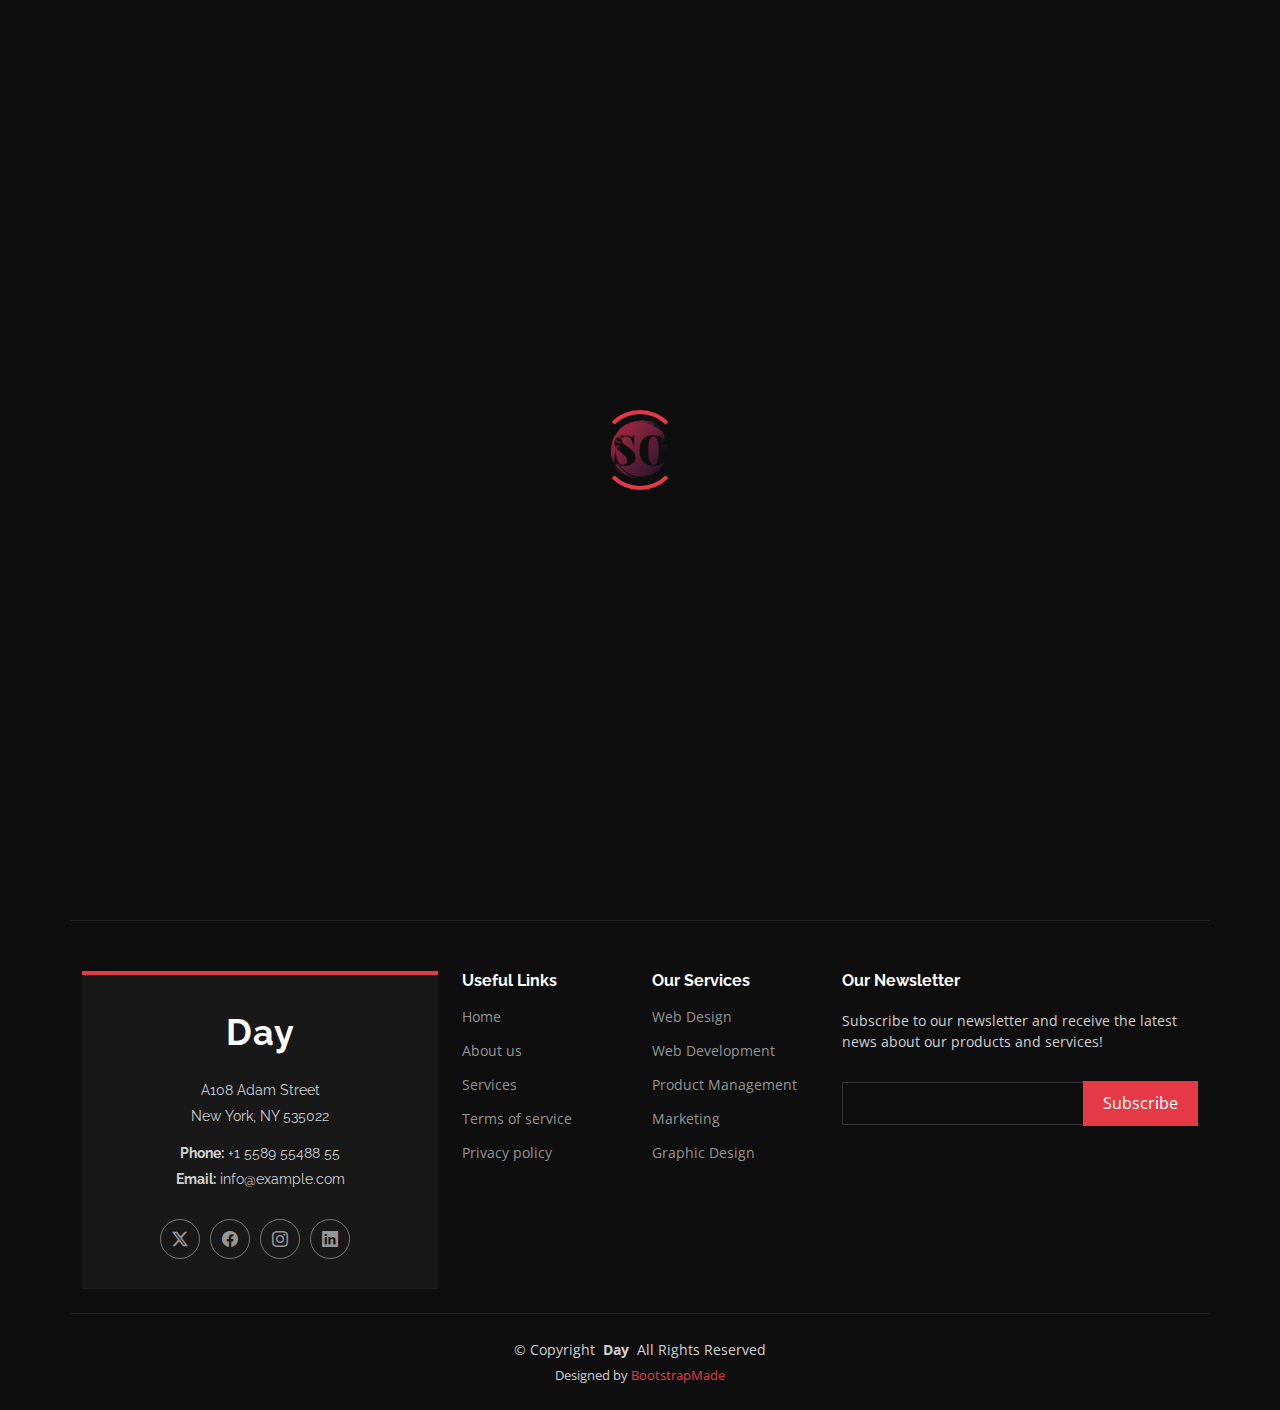
<file: portfolio-details.html>
<!DOCTYPE html>
<html lang="en">

<head>
  <meta charset="utf-8">
  <meta content="width=device-width, initial-scale=1.0" name="viewport">
  <title>Portfolio Details - Day Bootstrap Template</title>
  <meta name="description" content="">
  <meta name="keywords" content="">

  <!-- Favicons -->
  <link href="assets/img/favicon.png" rel="icon">
  <link href="assets/img/apple-touch-icon.png" rel="apple-touch-icon">

  <!-- Fonts -->
  <link href="https://fonts.googleapis.com" rel="preconnect">
  <link href="https://fonts.gstatic.com" rel="preconnect" crossorigin>
  <link href="https://fonts.googleapis.com/css2?family=Open+Sans:ital,wght@0,300;0,400;0,500;0,600;0,700;0,800;1,300;1,400;1,500;1,600;1,700;1,800&family=Poppins:ital,wght@0,100;0,200;0,300;0,400;0,500;0,600;0,700;0,800;0,900;1,100;1,200;1,300;1,400;1,500;1,600;1,700;1,800;1,900&family=Raleway:ital,wght@0,100;0,200;0,300;0,400;0,500;0,600;0,700;0,800;0,900;1,100;1,200;1,300;1,400;1,500;1,600;1,700;1,800;1,900&display=swap" rel="stylesheet">

  <!-- Vendor CSS Files -->
  <link href="assets/vendor/bootstrap/css/bootstrap.min.css" rel="stylesheet">
  <link href="assets/vendor/bootstrap-icons/bootstrap-icons.css" rel="stylesheet">
  <link href="assets/vendor/aos/aos.css" rel="stylesheet">
  <link href="assets/vendor/swiper/swiper-bundle.min.css" rel="stylesheet">
  <link href="assets/vendor/glightbox/css/glightbox.min.css" rel="stylesheet">

  <!-- Main CSS File -->
  <link href="assets/css/main.css" rel="stylesheet">

  <!-- =======================================================
  * Template Name: Day
  * Template URL: https://bootstrapmade.com/day-multipurpose-html-template-for-free/
  * Updated: Aug 07 2024 with Bootstrap v5.3.3
  * Author: BootstrapMade.com
  * License: https://bootstrapmade.com/license/
  ======================================================== -->
</head>

<body class="portfolio-details-page">

  <header id="header" class="header sticky-top">

    <div class="topbar d-flex align-items-center">
      <div class="container d-flex justify-content-center justify-content-md-between">
        <div class="contact-info d-flex align-items-center">
          <i class="bi bi-envelope d-flex align-items-center"><a href="mailto:contact@example.com">contact@example.com</a></i>
          <i class="bi bi-phone d-flex align-items-center ms-4"><span>+1 5589 55488 55</span></i>
        </div>
        <div class="social-links d-none d-md-flex align-items-center">
          <a href="#" class="twitter"><i class="bi bi-twitter-x"></i></a>
          <a href="#" class="facebook"><i class="bi bi-facebook"></i></a>
          <a href="#" class="instagram"><i class="bi bi-instagram"></i></a>
          <a href="#" class="linkedin"><i class="bi bi-linkedin"></i></a>
        </div>
      </div>
    </div><!-- End Top Bar -->

    <div class="branding d-flex align-items-center">

      <div class="container position-relative d-flex align-items-center justify-content-between">
        <a href="index.html" class="logo d-flex align-items-center">
          <!-- Uncomment the line below if you also wish to use an image logo -->
          <!-- <img src="assets/img/logo.png" alt=""> -->
          <h1 class="sitename">Day</h1>
        </a>

        <nav id="navmenu" class="navmenu">
          <ul>
            <li><a href="#hero">Home</a></li>
            <li><a href="#about">About</a></li>
            <li><a href="#services">Services</a></li>
            <li><a href="#portfolio">Portfolio</a></li>
            <li><a href="#team">Team</a></li>
            <li class="dropdown"><a href="#"><span>Dropdown</span> <i class="bi bi-chevron-down toggle-dropdown"></i></a>
              <ul>
                <li><a href="#">Dropdown 1</a></li>
                <li class="dropdown"><a href="#"><span>Deep Dropdown</span> <i class="bi bi-chevron-down toggle-dropdown"></i></a>
                  <ul>
                    <li><a href="#">Deep Dropdown 1</a></li>
                    <li><a href="#">Deep Dropdown 2</a></li>
                    <li><a href="#">Deep Dropdown 3</a></li>
                    <li><a href="#">Deep Dropdown 4</a></li>
                    <li><a href="#">Deep Dropdown 5</a></li>
                  </ul>
                </li>
                <li><a href="#">Dropdown 2</a></li>
                <li><a href="#">Dropdown 3</a></li>
                <li><a href="#">Dropdown 4</a></li>
              </ul>
            </li>
            <li><a href="#contact">Contact</a></li>
          </ul>
          <i class="mobile-nav-toggle d-xl-none bi bi-list"></i>
        </nav>
      </div>

    </div>

  </header>

  <main class="main">

    <!-- Page Title -->
    <div class="page-title dark-background" data-aos="fade">
      <div class="container">
        <nav class="breadcrumbs">
          <ol>
            <li><a href="index.html">Home</a></li>
            <li class="current">Portfolio Details</li>
          </ol>
        </nav>
        <h1>Portfolio Details</h1>
      </div>
    </div><!-- End Page Title -->

    <!-- Portfolio Details Section -->
    <section id="portfolio-details" class="portfolio-details section">

      <div class="container" data-aos="fade-up" data-aos-delay="100">

        <div class="row gy-4">

          <div class="col-lg-8">
            <div class="portfolio-details-slider swiper init-swiper">

              <script type="application/json" class="swiper-config">
                {
                  "loop": true,
                  "speed": 600,
                  "autoplay": {
                    "delay": 5000
                  },
                  "slidesPerView": "auto",
                  "pagination": {
                    "el": ".swiper-pagination",
                    "type": "bullets",
                    "clickable": true
                  }
                }
              </script>

              <div class="swiper-wrapper align-items-center">

                <div class="swiper-slide">
                  <img src="assets/img/portfolio/app-1.jpg" alt="">
                </div>

                <div class="swiper-slide">
                  <img src="assets/img/portfolio/product-1.jpg" alt="">
                </div>

                <div class="swiper-slide">
                  <img src="assets/img/portfolio/branding-1.jpg" alt="">
                </div>

                <div class="swiper-slide">
                  <img src="assets/img/portfolio/books-1.jpg" alt="">
                </div>

              </div>
              <div class="swiper-pagination"></div>
            </div>
          </div>

          <div class="col-lg-4">
            <div class="portfolio-info" data-aos="fade-up" data-aos-delay="200">
              <h3>Project information</h3>
              <ul>
                <li><strong>Category</strong>: Web design</li>
                <li><strong>Client</strong>: ASU Company</li>
                <li><strong>Project date</strong>: 01 March, 2020</li>
                <li><strong>Project URL</strong>: <a href="#">www.example.com</a></li>
              </ul>
            </div>
            <div class="portfolio-description" data-aos="fade-up" data-aos-delay="300">
              <h2>Exercitationem repudiandae officiis neque suscipit</h2>
              <p>
                Autem ipsum nam porro corporis rerum. Quis eos dolorem eos itaque inventore commodi labore quia quia. Exercitationem repudiandae officiis neque suscipit non officia eaque itaque enim. Voluptatem officia accusantium nesciunt est omnis tempora consectetur dignissimos. Sequi nulla at esse enim cum deserunt eius.
              </p>
            </div>
          </div>

        </div>

      </div>

    </section><!-- /Portfolio Details Section -->

  </main>

  <footer id="footer" class="footer position-relative dark-background">

    <div class="container footer-top">
      <div class="row gy-4">
        <div class="col-lg-4 col-md-6">
          <div class="footer-about">
            <a href="index.html" class="logo sitename">Day</a>
            <div class="footer-contact pt-3">
              <p>A108 Adam Street</p>
              <p>New York, NY 535022</p>
              <p class="mt-3"><strong>Phone:</strong> <span>+1 5589 55488 55</span></p>
              <p><strong>Email:</strong> <span>info@example.com</span></p>
            </div>
            <div class="social-links d-flex mt-4">
              <a href=""><i class="bi bi-twitter-x"></i></a>
              <a href=""><i class="bi bi-facebook"></i></a>
              <a href=""><i class="bi bi-instagram"></i></a>
              <a href=""><i class="bi bi-linkedin"></i></a>
            </div>
          </div>
        </div>

        <div class="col-lg-2 col-md-3 footer-links">
          <h4>Useful Links</h4>
          <ul>
            <li><a href="#">Home</a></li>
            <li><a href="#">About us</a></li>
            <li><a href="#">Services</a></li>
            <li><a href="#">Terms of service</a></li>
            <li><a href="#">Privacy policy</a></li>
          </ul>
        </div>

        <div class="col-lg-2 col-md-3 footer-links">
          <h4>Our Services</h4>
          <ul>
            <li><a href="#">Web Design</a></li>
            <li><a href="#">Web Development</a></li>
            <li><a href="#">Product Management</a></li>
            <li><a href="#">Marketing</a></li>
            <li><a href="#">Graphic Design</a></li>
          </ul>
        </div>

        <div class="col-lg-4 col-md-12 footer-newsletter">
          <h4>Our Newsletter</h4>
          <p>Subscribe to our newsletter and receive the latest news about our products and services!</p>
          <form action="forms/newsletter.php" method="post" class="php-email-form">
            <div class="newsletter-form"><input type="email" name="email"><input type="submit" value="Subscribe"></div>
            <div class="loading">Loading</div>
            <div class="error-message"></div>
            <div class="sent-message">Your subscription request has been sent. Thank you!</div>
          </form>
        </div>

      </div>
    </div>

    <div class="container copyright text-center mt-4">
      <p>© <span>Copyright</span> <strong class="px-1 sitename">Day</strong> <span>All Rights Reserved</span></p>
      <div class="credits">
        <!-- All the links in the footer should remain intact. -->
        <!-- You can delete the links only if you've purchased the pro version. -->
        <!-- Licensing information: https://bootstrapmade.com/license/ -->
        <!-- Purchase the pro version with working PHP/AJAX contact form: [buy-url] -->
        Designed by <a href="https://bootstrapmade.com/">BootstrapMade</a>
      </div>
    </div>

  </footer>

  <!-- Scroll Top -->
  <a href="#" id="scroll-top" class="scroll-top d-flex align-items-center justify-content-center"><i class="bi bi-arrow-up-short"></i></a>

  <!-- Preloader -->
  <div id="preloader"></div>

  <!-- Vendor JS Files -->
  <script src="assets/vendor/bootstrap/js/bootstrap.bundle.min.js"></script>
  <script src="assets/vendor/php-email-form/validate.js"></script>
  <script src="assets/vendor/aos/aos.js"></script>
  <script src="assets/vendor/swiper/swiper-bundle.min.js"></script>
  <script src="assets/vendor/glightbox/js/glightbox.min.js"></script>
  <script src="assets/vendor/imagesloaded/imagesloaded.pkgd.min.js"></script>
  <script src="assets/vendor/isotope-layout/isotope.pkgd.min.js"></script>

  <!-- Main JS File -->
  <script src="assets/js/main.js"></script>

</body>

</html>
</file>
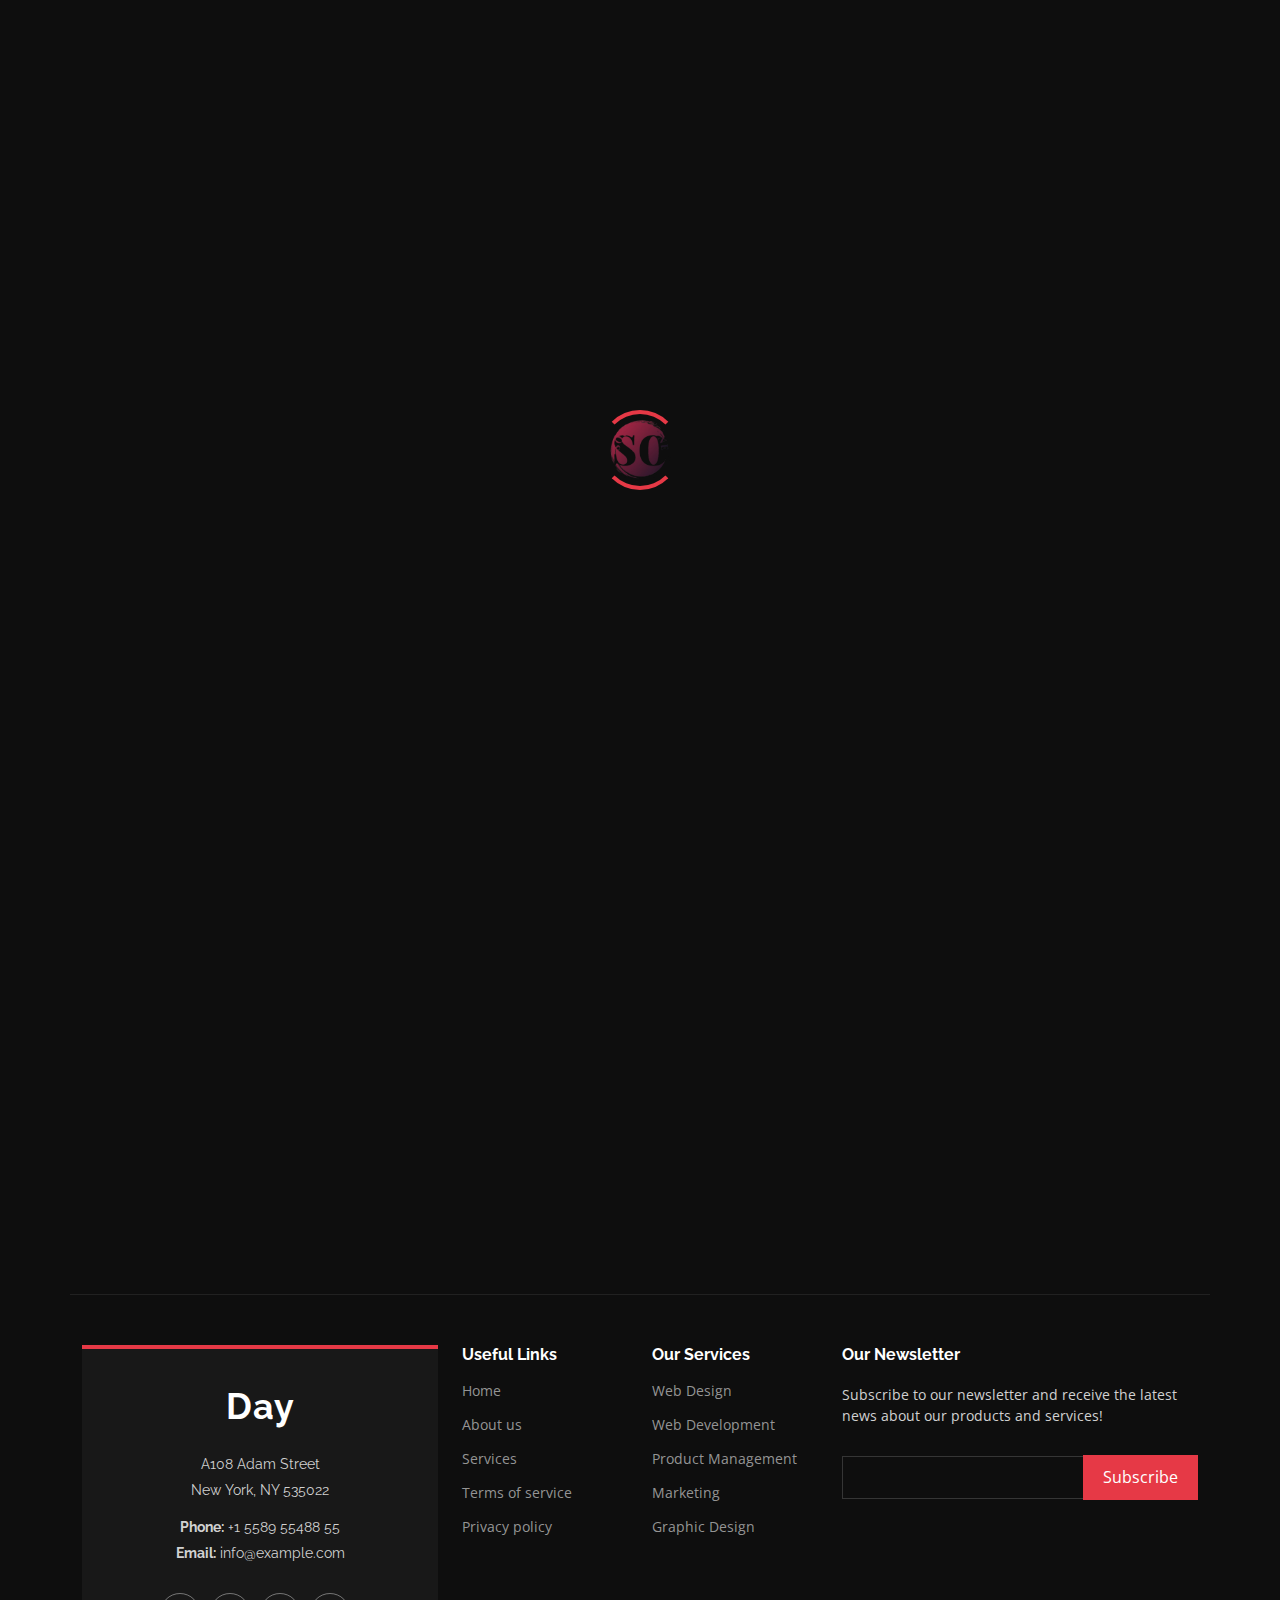
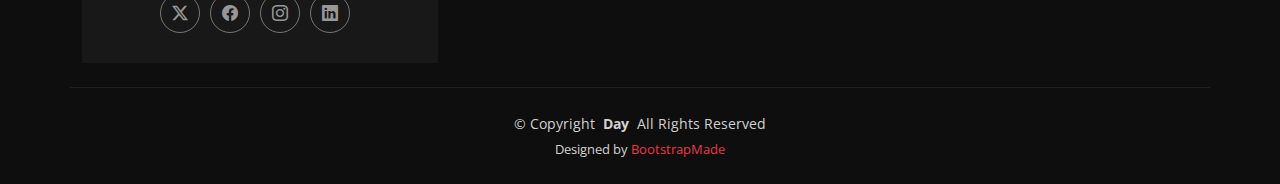
<file: service-details.html>
<!DOCTYPE html>
<html lang="en">

<head>
  <meta charset="utf-8">
  <meta content="width=device-width, initial-scale=1.0" name="viewport">
  <title>Service Details - Day Bootstrap Template</title>
  <meta name="description" content="">
  <meta name="keywords" content="">

  <!-- Favicons -->
  <link href="assets/img/favicon.png" rel="icon">
  <link href="assets/img/apple-touch-icon.png" rel="apple-touch-icon">

  <!-- Fonts -->
  <link href="https://fonts.googleapis.com" rel="preconnect">
  <link href="https://fonts.gstatic.com" rel="preconnect" crossorigin>
  <link href="https://fonts.googleapis.com/css2?family=Open+Sans:ital,wght@0,300;0,400;0,500;0,600;0,700;0,800;1,300;1,400;1,500;1,600;1,700;1,800&family=Poppins:ital,wght@0,100;0,200;0,300;0,400;0,500;0,600;0,700;0,800;0,900;1,100;1,200;1,300;1,400;1,500;1,600;1,700;1,800;1,900&family=Raleway:ital,wght@0,100;0,200;0,300;0,400;0,500;0,600;0,700;0,800;0,900;1,100;1,200;1,300;1,400;1,500;1,600;1,700;1,800;1,900&display=swap" rel="stylesheet">

  <!-- Vendor CSS Files -->
  <link href="assets/vendor/bootstrap/css/bootstrap.min.css" rel="stylesheet">
  <link href="assets/vendor/bootstrap-icons/bootstrap-icons.css" rel="stylesheet">
  <link href="assets/vendor/aos/aos.css" rel="stylesheet">
  <link href="assets/vendor/swiper/swiper-bundle.min.css" rel="stylesheet">
  <link href="assets/vendor/glightbox/css/glightbox.min.css" rel="stylesheet">

  <!-- Main CSS File -->
  <link href="assets/css/main.css" rel="stylesheet">

  <!-- =======================================================
  * Template Name: Day
  * Template URL: https://bootstrapmade.com/day-multipurpose-html-template-for-free/
  * Updated: Aug 07 2024 with Bootstrap v5.3.3
  * Author: BootstrapMade.com
  * License: https://bootstrapmade.com/license/
  ======================================================== -->
</head>

<body class="service-details-page">

  <header id="header" class="header sticky-top">

    <div class="topbar d-flex align-items-center">
      <div class="container d-flex justify-content-center justify-content-md-between">
        <div class="contact-info d-flex align-items-center">
          <i class="bi bi-envelope d-flex align-items-center"><a href="mailto:contact@example.com">contact@example.com</a></i>
          <i class="bi bi-phone d-flex align-items-center ms-4"><span>+1 5589 55488 55</span></i>
        </div>
        <div class="social-links d-none d-md-flex align-items-center">
          <a href="#" class="twitter"><i class="bi bi-twitter-x"></i></a>
          <a href="#" class="facebook"><i class="bi bi-facebook"></i></a>
          <a href="#" class="instagram"><i class="bi bi-instagram"></i></a>
          <a href="#" class="linkedin"><i class="bi bi-linkedin"></i></a>
        </div>
      </div>
    </div><!-- End Top Bar -->

    <div class="branding d-flex align-items-center">

      <div class="container position-relative d-flex align-items-center justify-content-between">
        <a href="index.html" class="logo d-flex align-items-center">
          <!-- Uncomment the line below if you also wish to use an image logo -->
          <!-- <img src="assets/img/logo.png" alt=""> -->
          <h1 class="sitename">Day</h1>
        </a>

        <nav id="navmenu" class="navmenu">
          <ul>
            <li><a href="#hero">Home</a></li>
            <li><a href="#about">About</a></li>
            <li><a href="#services">Services</a></li>
            <li><a href="#portfolio">Portfolio</a></li>
            <li><a href="#team">Team</a></li>
            <li class="dropdown"><a href="#"><span>Dropdown</span> <i class="bi bi-chevron-down toggle-dropdown"></i></a>
              <ul>
                <li><a href="#">Dropdown 1</a></li>
                <li class="dropdown"><a href="#"><span>Deep Dropdown</span> <i class="bi bi-chevron-down toggle-dropdown"></i></a>
                  <ul>
                    <li><a href="#">Deep Dropdown 1</a></li>
                    <li><a href="#">Deep Dropdown 2</a></li>
                    <li><a href="#">Deep Dropdown 3</a></li>
                    <li><a href="#">Deep Dropdown 4</a></li>
                    <li><a href="#">Deep Dropdown 5</a></li>
                  </ul>
                </li>
                <li><a href="#">Dropdown 2</a></li>
                <li><a href="#">Dropdown 3</a></li>
                <li><a href="#">Dropdown 4</a></li>
              </ul>
            </li>
            <li><a href="#contact">Contact</a></li>
          </ul>
          <i class="mobile-nav-toggle d-xl-none bi bi-list"></i>
        </nav>
      </div>

    </div>

  </header>

  <main class="main">

    <!-- Page Title -->
    <div class="page-title dark-background" data-aos="fade">
      <div class="container">
        <nav class="breadcrumbs">
          <ol>
            <li><a href="index.html">Home</a></li>
            <li class="current">Service Details</li>
          </ol>
        </nav>
        <h1>Service Details</h1>
      </div>
    </div><!-- End Page Title -->

    <!-- Service Details Section -->
    <section id="service-details" class="service-details section">

      <div class="container">

        <div class="row gy-4">

          <div class="col-lg-4" data-aos="fade-up" data-aos-delay="100">
            <div class="services-list">
              <a href="#" class="active">Web Design</a>
              <a href="#">Software Development</a>
              <a href="#">Product Management</a>
              <a href="#">Graphic Design</a>
              <a href="#">Marketing</a>
            </div>

            <h4>Enim qui eos rerum in delectus</h4>
            <p>Nam voluptatem quasi numquam quas fugiat ex temporibus quo est. Quia aut quam quod facere ut non occaecati ut aut. Nesciunt mollitia illum tempore corrupti sed eum reiciendis. Maxime modi rerum.</p>
          </div>

          <div class="col-lg-8" data-aos="fade-up" data-aos-delay="200">
            <img src="assets/img/services.jpg" alt="" class="img-fluid services-img">
            <h3>Temporibus et in vero dicta aut eius lidero plastis trand lined voluptas dolorem ut voluptas</h3>
            <p>
              Blanditiis voluptate odit ex error ea sed officiis deserunt. Cupiditate non consequatur et doloremque consequuntur. Accusantium labore reprehenderit error temporibus saepe perferendis fuga doloribus vero. Qui omnis quo sit. Dolorem architecto eum et quos deleniti officia qui.
            </p>
            <ul>
              <li><i class="bi bi-check-circle"></i> <span>Aut eum totam accusantium voluptatem.</span></li>
              <li><i class="bi bi-check-circle"></i> <span>Assumenda et porro nisi nihil nesciunt voluptatibus.</span></li>
              <li><i class="bi bi-check-circle"></i> <span>Ullamco laboris nisi ut aliquip ex ea</span></li>
            </ul>
            <p>
              Est reprehenderit voluptatem necessitatibus asperiores neque sed ea illo. Deleniti quam sequi optio iste veniam repellat odit. Aut pariatur itaque nesciunt fuga.
            </p>
            <p>
              Sunt rem odit accusantium omnis perspiciatis officia. Laboriosam aut consequuntur recusandae mollitia doloremque est architecto cupiditate ullam. Quia est ut occaecati fuga. Distinctio ex repellendus eveniet velit sint quia sapiente cumque. Et ipsa perferendis ut nihil. Laboriosam vel voluptates tenetur nostrum. Eaque iusto cupiditate et totam et quia dolorum in. Sunt molestiae ipsum at consequatur vero. Architecto ut pariatur autem ad non cumque nesciunt qui maxime. Sunt eum quia impedit dolore alias explicabo ea.
            </p>
          </div>

        </div>

      </div>

    </section><!-- /Service Details Section -->

  </main>

  <footer id="footer" class="footer position-relative dark-background">

    <div class="container footer-top">
      <div class="row gy-4">
        <div class="col-lg-4 col-md-6">
          <div class="footer-about">
            <a href="index.html" class="logo sitename">Day</a>
            <div class="footer-contact pt-3">
              <p>A108 Adam Street</p>
              <p>New York, NY 535022</p>
              <p class="mt-3"><strong>Phone:</strong> <span>+1 5589 55488 55</span></p>
              <p><strong>Email:</strong> <span>info@example.com</span></p>
            </div>
            <div class="social-links d-flex mt-4">
              <a href=""><i class="bi bi-twitter-x"></i></a>
              <a href=""><i class="bi bi-facebook"></i></a>
              <a href=""><i class="bi bi-instagram"></i></a>
              <a href=""><i class="bi bi-linkedin"></i></a>
            </div>
          </div>
        </div>

        <div class="col-lg-2 col-md-3 footer-links">
          <h4>Useful Links</h4>
          <ul>
            <li><a href="#">Home</a></li>
            <li><a href="#">About us</a></li>
            <li><a href="#">Services</a></li>
            <li><a href="#">Terms of service</a></li>
            <li><a href="#">Privacy policy</a></li>
          </ul>
        </div>

        <div class="col-lg-2 col-md-3 footer-links">
          <h4>Our Services</h4>
          <ul>
            <li><a href="#">Web Design</a></li>
            <li><a href="#">Web Development</a></li>
            <li><a href="#">Product Management</a></li>
            <li><a href="#">Marketing</a></li>
            <li><a href="#">Graphic Design</a></li>
          </ul>
        </div>

        <div class="col-lg-4 col-md-12 footer-newsletter">
          <h4>Our Newsletter</h4>
          <p>Subscribe to our newsletter and receive the latest news about our products and services!</p>
          <form action="forms/newsletter.php" method="post" class="php-email-form">
            <div class="newsletter-form"><input type="email" name="email"><input type="submit" value="Subscribe"></div>
            <div class="loading">Loading</div>
            <div class="error-message"></div>
            <div class="sent-message">Your subscription request has been sent. Thank you!</div>
          </form>
        </div>

      </div>
    </div>

    <div class="container copyright text-center mt-4">
      <p>© <span>Copyright</span> <strong class="px-1 sitename">Day</strong> <span>All Rights Reserved</span></p>
      <div class="credits">
        <!-- All the links in the footer should remain intact. -->
        <!-- You can delete the links only if you've purchased the pro version. -->
        <!-- Licensing information: https://bootstrapmade.com/license/ -->
        <!-- Purchase the pro version with working PHP/AJAX contact form: [buy-url] -->
        Designed by <a href="https://bootstrapmade.com/">BootstrapMade</a>
      </div>
    </div>

  </footer>

  <!-- Scroll Top -->
  <a href="#" id="scroll-top" class="scroll-top d-flex align-items-center justify-content-center"><i class="bi bi-arrow-up-short"></i></a>

  <!-- Preloader -->
  <div id="preloader"></div>

  <!-- Vendor JS Files -->
  <script src="assets/vendor/bootstrap/js/bootstrap.bundle.min.js"></script>
  <script src="assets/vendor/php-email-form/validate.js"></script>
  <script src="assets/vendor/aos/aos.js"></script>
  <script src="assets/vendor/swiper/swiper-bundle.min.js"></script>
  <script src="assets/vendor/glightbox/js/glightbox.min.js"></script>
  <script src="assets/vendor/imagesloaded/imagesloaded.pkgd.min.js"></script>
  <script src="assets/vendor/isotope-layout/isotope.pkgd.min.js"></script>

  <!-- Main JS File -->
  <script src="assets/js/main.js"></script>

</body>

</html>
</file>
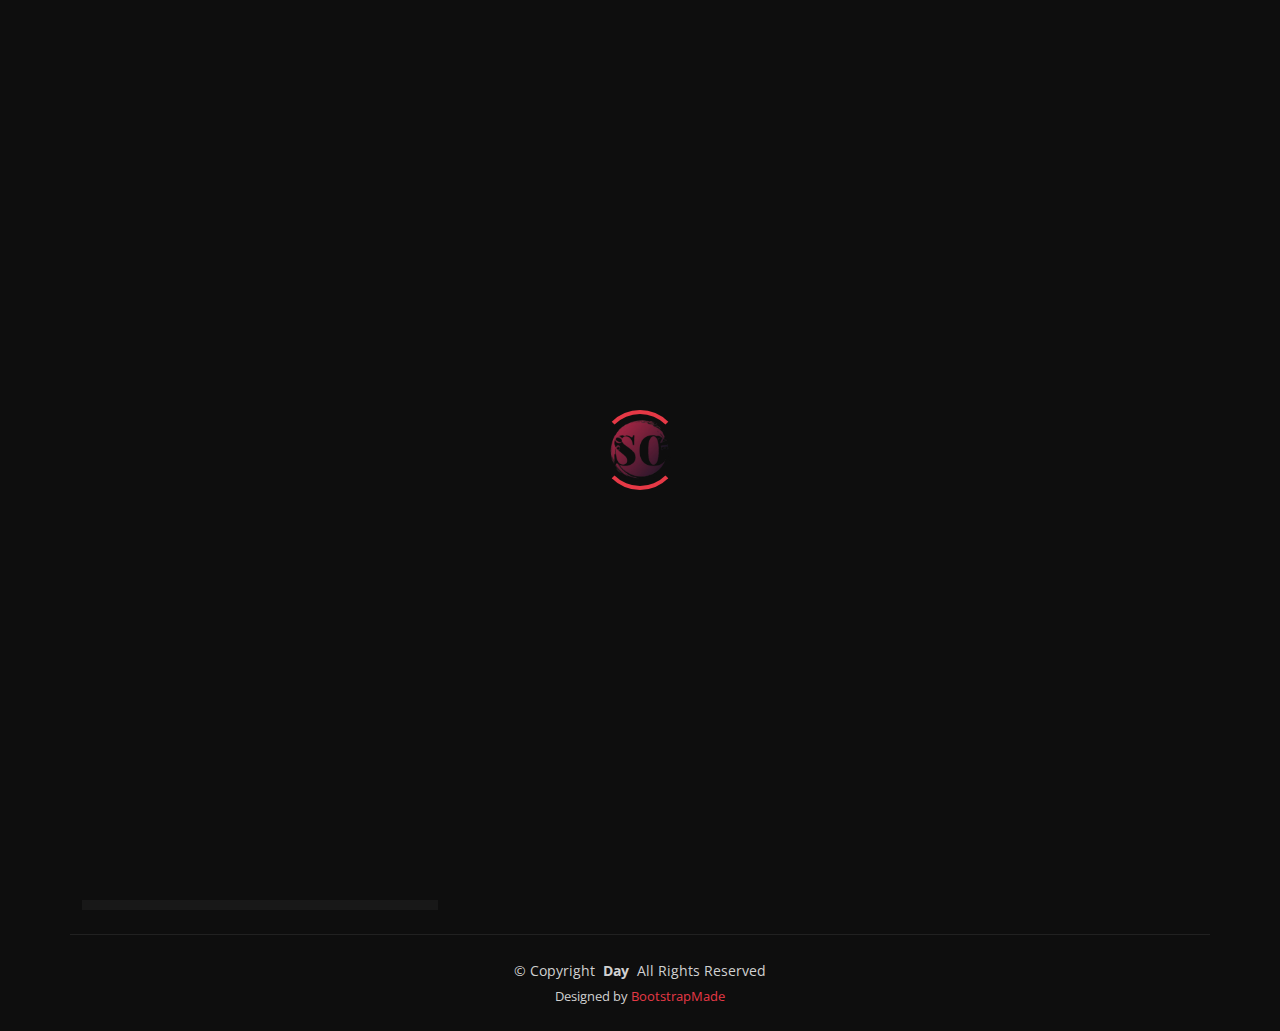
<file: starter-page.html>
<!DOCTYPE html>
<html lang="en">

<head>
  <meta charset="utf-8">
  <meta content="width=device-width, initial-scale=1.0" name="viewport">
  <title>Starter Page - Day Bootstrap Template</title>
  <meta name="description" content="">
  <meta name="keywords" content="">

  <!-- Favicons -->
  <link href="assets/img/favicon.png" rel="icon">
  <link href="assets/img/apple-touch-icon.png" rel="apple-touch-icon">

  <!-- Fonts -->
  <link href="https://fonts.googleapis.com" rel="preconnect">
  <link href="https://fonts.gstatic.com" rel="preconnect" crossorigin>
  <link href="https://fonts.googleapis.com/css2?family=Open+Sans:ital,wght@0,300;0,400;0,500;0,600;0,700;0,800;1,300;1,400;1,500;1,600;1,700;1,800&family=Poppins:ital,wght@0,100;0,200;0,300;0,400;0,500;0,600;0,700;0,800;0,900;1,100;1,200;1,300;1,400;1,500;1,600;1,700;1,800;1,900&family=Raleway:ital,wght@0,100;0,200;0,300;0,400;0,500;0,600;0,700;0,800;0,900;1,100;1,200;1,300;1,400;1,500;1,600;1,700;1,800;1,900&display=swap" rel="stylesheet">

  <!-- Vendor CSS Files -->
  <link href="assets/vendor/bootstrap/css/bootstrap.min.css" rel="stylesheet">
  <link href="assets/vendor/bootstrap-icons/bootstrap-icons.css" rel="stylesheet">
  <link href="assets/vendor/aos/aos.css" rel="stylesheet">
  <link href="assets/vendor/swiper/swiper-bundle.min.css" rel="stylesheet">
  <link href="assets/vendor/glightbox/css/glightbox.min.css" rel="stylesheet">

  <!-- Main CSS File -->
  <link href="assets/css/main.css" rel="stylesheet">

  <!-- =======================================================
  * Template Name: Day
  * Template URL: https://bootstrapmade.com/day-multipurpose-html-template-for-free/
  * Updated: Aug 07 2024 with Bootstrap v5.3.3
  * Author: BootstrapMade.com
  * License: https://bootstrapmade.com/license/
  ======================================================== -->
</head>

<body class="starter-page-page">

  <header id="header" class="header sticky-top">

    <div class="topbar d-flex align-items-center">
      <div class="container d-flex justify-content-center justify-content-md-between">
        <div class="contact-info d-flex align-items-center">
          <i class="bi bi-envelope d-flex align-items-center"><a href="mailto:contact@example.com">contact@example.com</a></i>
          <i class="bi bi-phone d-flex align-items-center ms-4"><span>+1 5589 55488 55</span></i>
        </div>
        <div class="social-links d-none d-md-flex align-items-center">
          <a href="#" class="twitter"><i class="bi bi-twitter-x"></i></a>
          <a href="#" class="facebook"><i class="bi bi-facebook"></i></a>
          <a href="#" class="instagram"><i class="bi bi-instagram"></i></a>
          <a href="#" class="linkedin"><i class="bi bi-linkedin"></i></a>
        </div>
      </div>
    </div><!-- End Top Bar -->

    <div class="branding d-flex align-items-center">

      <div class="container position-relative d-flex align-items-center justify-content-between">
        <a href="index.html" class="logo d-flex align-items-center">
          <!-- Uncomment the line below if you also wish to use an image logo -->
          <!-- <img src="assets/img/logo.png" alt=""> -->
          <h1 class="sitename">Day</h1>
        </a>

        <nav id="navmenu" class="navmenu">
          <ul>
            <li><a href="#hero">Home</a></li>
            <li><a href="#about">About</a></li>
            <li><a href="#services">Services</a></li>
            <li><a href="#portfolio">Portfolio</a></li>
            <li><a href="#team">Team</a></li>
            <li class="dropdown"><a href="#"><span>Dropdown</span> <i class="bi bi-chevron-down toggle-dropdown"></i></a>
              <ul>
                <li><a href="#">Dropdown 1</a></li>
                <li class="dropdown"><a href="#"><span>Deep Dropdown</span> <i class="bi bi-chevron-down toggle-dropdown"></i></a>
                  <ul>
                    <li><a href="#">Deep Dropdown 1</a></li>
                    <li><a href="#">Deep Dropdown 2</a></li>
                    <li><a href="#">Deep Dropdown 3</a></li>
                    <li><a href="#">Deep Dropdown 4</a></li>
                    <li><a href="#">Deep Dropdown 5</a></li>
                  </ul>
                </li>
                <li><a href="#">Dropdown 2</a></li>
                <li><a href="#">Dropdown 3</a></li>
                <li><a href="#">Dropdown 4</a></li>
              </ul>
            </li>
            <li><a href="#contact">Contact</a></li>
          </ul>
          <i class="mobile-nav-toggle d-xl-none bi bi-list"></i>
        </nav>
      </div>

    </div>

  </header>

  <main class="main">

    <!-- Page Title -->
    <div class="page-title dark-background" data-aos="fade">
      <div class="container">
        <nav class="breadcrumbs">
          <ol>
            <li><a href="index.html">Home</a></li>
            <li class="current">Starter Page</li>
          </ol>
        </nav>
        <h1>Starter Page</h1>
      </div>
    </div><!-- End Page Title -->

    <!-- Starter Section Section -->
    <section id="starter-section" class="starter-section section">

      <!-- Section Title -->
      <div class="container section-title" data-aos="fade-up">
        <span>Starter Section<br></span>
        <h2>Starter Section</h2>
        <p>Necessitatibus eius consequatur ex aliquid fuga eum quidem sint consectetur velit</p>
      </div><!-- End Section Title -->

      <div class="container" data-aos="fade-up">
        <p>Use this page as a starter for your own custom pages.</p>
      </div>

    </section><!-- /Starter Section Section -->

  </main>

  <footer id="footer" class="footer position-relative dark-background">

    <div class="container footer-top">
      <div class="row gy-4">
        <div class="col-lg-4 col-md-6">
          <div class="footer-about">
            <a href="index.html" class="logo sitename">Day</a>
            <div class="footer-contact pt-3">
              <p>A108 Adam Street</p>
              <p>New York, NY 535022</p>
              <p class="mt-3"><strong>Phone:</strong> <span>+1 5589 55488 55</span></p>
              <p><strong>Email:</strong> <span>info@example.com</span></p>
            </div>
            <div class="social-links d-flex mt-4">
              <a href=""><i class="bi bi-twitter-x"></i></a>
              <a href=""><i class="bi bi-facebook"></i></a>
              <a href=""><i class="bi bi-instagram"></i></a>
              <a href=""><i class="bi bi-linkedin"></i></a>
            </div>
          </div>
        </div>

        <div class="col-lg-2 col-md-3 footer-links">
          <h4>Useful Links</h4>
          <ul>
            <li><a href="#">Home</a></li>
            <li><a href="#">About us</a></li>
            <li><a href="#">Services</a></li>
            <li><a href="#">Terms of service</a></li>
            <li><a href="#">Privacy policy</a></li>
          </ul>
        </div>

        <div class="col-lg-2 col-md-3 footer-links">
          <h4>Our Services</h4>
          <ul>
            <li><a href="#">Web Design</a></li>
            <li><a href="#">Web Development</a></li>
            <li><a href="#">Product Management</a></li>
            <li><a href="#">Marketing</a></li>
            <li><a href="#">Graphic Design</a></li>
          </ul>
        </div>

        <div class="col-lg-4 col-md-12 footer-newsletter">
          <h4>Our Newsletter</h4>
          <p>Subscribe to our newsletter and receive the latest news about our products and services!</p>
          <form action="forms/newsletter.php" method="post" class="php-email-form">
            <div class="newsletter-form"><input type="email" name="email"><input type="submit" value="Subscribe"></div>
            <div class="loading">Loading</div>
            <div class="error-message"></div>
            <div class="sent-message">Your subscription request has been sent. Thank you!</div>
          </form>
        </div>

      </div>
    </div>

    <div class="container copyright text-center mt-4">
      <p>© <span>Copyright</span> <strong class="px-1 sitename">Day</strong> <span>All Rights Reserved</span></p>
      <div class="credits">
        <!-- All the links in the footer should remain intact. -->
        <!-- You can delete the links only if you've purchased the pro version. -->
        <!-- Licensing information: https://bootstrapmade.com/license/ -->
        <!-- Purchase the pro version with working PHP/AJAX contact form: [buy-url] -->
        Designed by <a href="https://bootstrapmade.com/">BootstrapMade</a>
      </div>
    </div>

  </footer>

  <!-- Scroll Top -->
  <a href="#" id="scroll-top" class="scroll-top d-flex align-items-center justify-content-center"><i class="bi bi-arrow-up-short"></i></a>

  <!-- Preloader -->
  <div id="preloader"></div>

  <!-- Vendor JS Files -->
  <script src="assets/vendor/bootstrap/js/bootstrap.bundle.min.js"></script>
  <script src="assets/vendor/php-email-form/validate.js"></script>
  <script src="assets/vendor/aos/aos.js"></script>
  <script src="assets/vendor/swiper/swiper-bundle.min.js"></script>
  <script src="assets/vendor/glightbox/js/glightbox.min.js"></script>
  <script src="assets/vendor/imagesloaded/imagesloaded.pkgd.min.js"></script>
  <script src="assets/vendor/isotope-layout/isotope.pkgd.min.js"></script>

  <!-- Main JS File -->
  <script src="assets/js/main.js"></script>

</body>

</html>
</file>
<file: assets/css/main.css>
/**
* Template Name: Day
* Template URL: https://bootstrapmade.com/day-multipurpose-html-template-for-free/
* Updated: Aug 07 2024 with Bootstrap v5.3.3
* Author: BootstrapMade.com
* License: https://bootstrapmade.com/license/
*/

/*--------------------------------------------------------------
# Font & Color Variables
# Help: https://bootstrapmade.com/color-system/
--------------------------------------------------------------*/
/* Fonts */
:root {
  --default-font: "Open Sans",  system-ui, -apple-system, "Segoe UI", Roboto, "Helvetica Neue", Arial, "Noto Sans", "Liberation Sans", sans-serif, "Apple Color Emoji", "Segoe UI Emoji", "Segoe UI Symbol", "Noto Color Emoji";
  --heading-font: "Raleway",  sans-serif;
  --nav-font: "Poppins",  sans-serif;
}

/* Global Colors - Dark Theme */
:root { 
  --background-color: #0e0e0e;        /* Main background - soft black */
  --default-color: #d1d1d1;           /* Body text - light gray */
  --heading-color: #ffffff;           /* Headings - pure white */
  --accent-color: #e63946;            /* Brand accent - premium red */
  --surface-color: #161616;           /* Cards / boxes */
  --contrast-color: #ffffff;          /* Text on accent backgrounds */
}

/* Nav Menu Colors */
:root {
  --nav-color: #e5e5e5;                /* Menu text */
  --nav-hover-color: #e63946;          /* Hover / active */
  --nav-mobile-background-color: #0e0e0e;
  --nav-dropdown-background-color: #161616;
  --nav-dropdown-color: #e5e5e5;
  --nav-dropdown-hover-color: #e63946;
}

/* Color Presets */
.light-background {
  --background-color: #1a1a1a;
  --surface-color: #222222;
}

.dark-background {
  --background-color: #0e0e0e;
  --default-color: #d1d1d1;
  --heading-color: #ffffff;
  --surface-color: #161616;
  --contrast-color: #ffffff;
}


/* Smooth scroll */
:root {
  scroll-behavior: smooth;
}

/*--------------------------------------------------------------
# General Styling & Shared Classes
--------------------------------------------------------------*/
body {
  color: var(--default-color);
  background-color: var(--background-color);
  font-family: var(--default-font);
}

a {
  color: var(--accent-color);
  text-decoration: none;
  transition: 0.3s;
}

a:hover {
  color: color-mix(in srgb, var(--accent-color), transparent 25%);
  text-decoration: none;
}

h1,
h2,
h3,
h4,
h5,
h6 {
  color: var(--heading-color);
  font-family: var(--heading-font);
}

/* PHP Email Form Messages
------------------------------*/
.php-email-form .error-message {
  display: none;
  background: #df1529;
  color: #ffffff;
  text-align: left;
  padding: 15px;
  margin-bottom: 24px;
  font-weight: 600;
}

.php-email-form .sent-message {
  display: none;
  color: #ffffff;
  background: #059652;
  text-align: center;
  padding: 15px;
  margin-bottom: 24px;
  font-weight: 600;
}

.php-email-form .loading {
  display: none;
  background: var(--surface-color);
  text-align: center;
  padding: 15px;
  margin-bottom: 24px;
}

.php-email-form .loading:before {
  content: "";
  display: inline-block;
  border-radius: 50%;
  width: 24px;
  height: 24px;
  margin: 0 10px -6px 0;
  border: 3px solid var(--accent-color);
  border-top-color: var(--surface-color);
  animation: php-email-form-loading 1s linear infinite;
}

@keyframes php-email-form-loading {
  0% {
    transform: rotate(0deg);
  }

  100% {
    transform: rotate(360deg);
  }
}

/*--------------------------------------------------------------
# Global Header
--------------------------------------------------------------*/
.header {
  --background-color: #242424;
  --default-color: #ffffff;
  --heading-color: #ffffff;
  --contrast-color: #ffffff;
  color: var(--default-color);
  transition: all 0.5s;
  z-index: 997;
  background-color: var(--background-color);
}

.header .topbar {
  background-color: var(--background-color);
  height: 40px;
  padding: 0;
  font-size: 14px;
  transition: all 0.5s;
}

.header .topbar .contact-info i {
  font-style: normal;
  color: var(--accent-color);
}

.header .topbar .contact-info i a,
.header .topbar .contact-info i span {
  padding-left: 5px;
  color: var(--default-color);
}

@media (max-width: 575px) {

  .header .topbar .contact-info i a,
  .header .topbar .contact-info i span {
    font-size: 13px;
  }
}

.header .topbar .contact-info i a {
  line-height: 0;
  transition: 0.3s;
}

.header .topbar .contact-info i a:hover {
  color: var(--contrast-color);
  text-decoration: underline;
}

.header .topbar .social-links a {
  color: color-mix(in srgb, var(--default-color), transparent 40%);
  line-height: 0;
  transition: 0.3s;
  margin-left: 20px;
}

.header .topbar .social-links a:hover {
  color: var(--accent-color);
}

.header .branding {
  background-color: color-mix(in srgb, var(--default-color), transparent 95%);
  min-height: 50px;
}

.header .logo {
  line-height: 1;
}

.header .logo img {
  max-height: 60px;
  margin-right: 8px;
}

.header .logo h1 {
  font-size: 30px;
  margin: 0;
  font-weight: 700;
  text-transform: uppercase;
  color: var(--heading-color);
}

/*--------------------------------------------------------------
# Navigation Menu
--------------------------------------------------------------*/
/* Desktop Navigation */
@media (min-width: 1200px) {
  .navmenu {
    padding: 0;
  }

  .navmenu ul {
    margin: 0;
    padding: 0;
    display: flex;
    list-style: none;
    align-items: center;
  }

  .navmenu li {
    position: relative;
  }

  .navmenu a,
  .navmenu a:focus {
    color: var(--nav-color);
    padding: 20px 15px;
    margin-left: 2px;
    font-size: 16px;
    font-family: var(--nav-font);
    font-weight: 400;
    display: flex;
    align-items: center;
    justify-content: space-between;
    white-space: nowrap;
    transition: 0.3s;
  }

  .navmenu a i,
  .navmenu a:focus i {
    font-size: 12px;
    line-height: 0;
    margin-left: 5px;
    transition: 0.3s;
  }

  .navmenu li:hover>a,
  .navmenu .active,
  .navmenu .active:focus {
    color: var(--contrast-color);
    background-color: var(--nav-hover-color);
  }

  .navmenu .dropdown ul {
    margin: 0;
    padding: 0;
    background: var(--nav-dropdown-background-color);
    display: block;
    position: absolute;
    visibility: hidden;
    left: 2px;
    top: 130%;
    opacity: 0;
    transition: 0.3s;
    z-index: 99;
    box-shadow: 0px 0px 30px rgba(0, 0, 0, 0.15);
  }

  .navmenu .dropdown ul li {
    min-width: 200px;
  }

  .navmenu .dropdown ul a {
    padding: 10px 20px;
    margin: 0;
    font-size: 15px;
    text-transform: none;
    color: var(--nav-dropdown-color);
  }

  .navmenu .dropdown ul a i {
    font-size: 12px;
  }

  .navmenu .dropdown ul a:hover,
  .navmenu .dropdown ul .active:hover,
  .navmenu .dropdown ul li:hover>a {
    color: var(--contrast-color);
    background-color: var(--nav-hover-color);
  }

  .navmenu .dropdown:hover>ul {
    opacity: 1;
    top: 100%;
    visibility: visible;
  }

  .navmenu .dropdown .dropdown ul {
    top: 0;
    left: -90%;
    visibility: hidden;
  }

  .navmenu .dropdown .dropdown:hover>ul {
    opacity: 1;
    top: 0;
    left: -100%;
    visibility: visible;
  }
}

/* Mobile Navigation */
@media (max-width: 1199px) {
  .mobile-nav-toggle {
    color: var(--nav-color);
    font-size: 28px;
    line-height: 0;
    margin-right: 10px;
    cursor: pointer;
    transition: color 0.3s;
  }

  .navmenu {
    padding: 0;
    z-index: 9997;
  }

  .navmenu ul {
    display: none;
    list-style: none;
    position: absolute;
    inset: 60px 20px 20px 20px;
    padding: 10px 0;
    margin: 0;
    border-radius: 6px;
    background-color: var(--nav-mobile-background-color);
    overflow-y: auto;
    transition: 0.3s;
    z-index: 9998;
    box-shadow: 0px 0px 30px rgba(0, 0, 0, 0.1);
  }

  .navmenu a,
  .navmenu a:focus {
    color: var(--nav-dropdown-color);
    padding: 10px 20px;
    font-family: var(--nav-font);
    font-size: 17px;
    font-weight: 500;
    display: flex;
    align-items: center;
    justify-content: space-between;
    white-space: nowrap;
    transition: 0.3s;
  }

  .navmenu a i,
  .navmenu a:focus i {
    font-size: 12px;
    line-height: 0;
    margin-left: 5px;
    width: 30px;
    height: 30px;
    display: flex;
    align-items: center;
    justify-content: center;
    border-radius: 50%;
    transition: 0.3s;
    background-color: color-mix(in srgb, var(--accent-color), transparent 90%);
  }

  .navmenu a i:hover,
  .navmenu a:focus i:hover {
    background-color: var(--accent-color);
    color: var(--contrast-color);
  }

  .navmenu a:hover,
  .navmenu .active,
  .navmenu .active:focus {
    color: var(--nav-dropdown-hover-color);
  }

  .navmenu .active i,
  .navmenu .active:focus i {
    background-color: var(--accent-color);
    color: var(--contrast-color);
    transform: rotate(180deg);
  }

  .navmenu .dropdown ul {
    position: static;
    display: none;
    z-index: 99;
    padding: 10px 0;
    margin: 10px 20px;
    background-color: var(--nav-dropdown-background-color);
    transition: all 0.5s ease-in-out;
  }

  .navmenu .dropdown ul ul {
    background-color: rgba(33, 37, 41, 0.1);
  }

  .navmenu .dropdown>.dropdown-active {
    display: block;
    background-color: rgba(33, 37, 41, 0.03);
  }

  .mobile-nav-active {
    overflow: hidden;
  }

  .mobile-nav-active .mobile-nav-toggle {
    color: #fff;
    position: absolute;
    font-size: 32px;
    top: 15px;
    right: 15px;
    margin-right: 0;
    z-index: 9999;
  }

  .mobile-nav-active .navmenu {
    position: fixed;
    overflow: hidden;
    inset: 0;
    background: rgba(33, 37, 41, 0.8);
    transition: 0.3s;
  }

  .mobile-nav-active .navmenu>ul {
    display: block;
  }
}

/* Listing Dropdown - Desktop */
@media (min-width: 1200px) {
  .navmenu .listing-dropdown {
    position: static;
  }

  .navmenu .listing-dropdown ul {
    margin: 0;
    padding: 10px;
    background: var(--nav-dropdown-background-color);
    box-shadow: 0px 0px 20px rgba(0, 0, 0, 0.1);
    position: absolute;
    top: 130%;
    left: 0;
    right: 0;
    visibility: hidden;
    opacity: 0;
    display: flex;
    transition: 0.3s;
    border-radius: 4px;
    z-index: 99;
  }

  .navmenu .listing-dropdown ul li {
    flex: 1;
  }

  .navmenu .listing-dropdown ul li a,
  .navmenu .listing-dropdown ul li:hover>a {
    padding: 10px 20px;
    font-size: 15px;
    color: var(--nav-dropdown-color);
    background-color: var(--nav-dropdown-background-color);
  }

  .navmenu .listing-dropdown ul li a:hover,
  .navmenu .listing-dropdown ul li .active,
  .navmenu .listing-dropdown ul li .active:hover {
    color: var(--nav-dropdown-hover-color);
    background-color: var(--nav-dropdown-background-color);
  }

  .navmenu .listing-dropdown:hover>ul {
    opacity: 1;
    top: 100%;
    visibility: visible;
  }
}

/* Listing Dropdown - Mobile */
@media (max-width: 1199px) {
  .navmenu .listing-dropdown ul {
    position: static;
    display: none;
    z-index: 99;
    padding: 10px 0;
    margin: 10px 20px;
    background-color: var(--nav-dropdown-background-color);
    transition: all 0.5s ease-in-out;
  }

  .navmenu .listing-dropdown ul ul {
    background-color: rgba(33, 37, 41, 0.1);
  }

  .navmenu .listing-dropdown>.dropdown-active {
    display: block;
    background-color: rgba(33, 37, 41, 0.03);
  }
}

/*--------------------------------------------------------------
# Global Footer
--------------------------------------------------------------*/
.footer {
  color: var(--default-color);
  background-color: var(--background-color);
  font-size: 14px;
  position: relative;
}

.footer .footer-top {
  padding-top: 50px;
  border-top: 1px solid color-mix(in srgb, var(--default-color), transparent 90%);
}

.footer .footer-about {
  display: flex;
  flex-direction: column;
  justify-content: center;
  align-items: center;
  background-color: color-mix(in srgb, var(--default-color), transparent 95%);
  border-top: 4px solid var(--accent-color);
  padding: 30px 20px;
}

.footer .footer-about .logo {
  margin-bottom: 5px;
  letter-spacing: 1px;
  font-family: var(--heading-font);
  color: var(--heading-color);
  font-size: 36px;
  padding: 0;
  font-weight: 700;
}

.footer .footer-about p {
  font-size: 14px;
  text-align: center;
  font-family: var(--heading-font);
}

.footer .social-links a {
  display: flex;
  align-items: center;
  justify-content: center;
  width: 40px;
  height: 40px;
  border-radius: 50%;
  border: 1px solid color-mix(in srgb, var(--default-color), transparent 50%);
  font-size: 16px;
  color: color-mix(in srgb, var(--default-color), transparent 30%);
  margin-right: 10px;
  transition: 0.3s;
}

.footer .social-links a:hover {
  color: var(--accent-color);
  border-color: var(--accent-color);
}

.footer h4 {
  font-size: 16px;
  font-weight: bold;
  position: relative;
  padding-bottom: 12px;
}

.footer .footer-links {
  margin-bottom: 30px;
}

.footer .footer-links ul {
  list-style: none;
  padding: 0;
  margin: 0;
}

.footer .footer-links ul i {
  padding-right: 2px;
  font-size: 12px;
  line-height: 0;
}

.footer .footer-links ul li {
  padding: 10px 0;
  display: flex;
  align-items: center;
}

.footer .footer-links ul li:first-child {
  padding-top: 0;
}

.footer .footer-links ul a {
  color: color-mix(in srgb, var(--default-color), transparent 30%);
  display: inline-block;
  line-height: 1;
}

.footer .footer-links ul a:hover {
  color: var(--accent-color);
}

.footer .footer-contact p {
  margin-bottom: 5px;
}

.footer .footer-newsletter .newsletter-form {
  margin-top: 30px;
  margin-bottom: 30px;
  padding: 6px 8px;
  position: relative;
  border-radius: 0;
  border: 1px solid color-mix(in srgb, var(--default-color), transparent 80%);
  display: flex;
  background-color: var(--background-color);
  transition: 0.3s;
}

.footer .footer-newsletter .newsletter-form:focus-within {
  border-color: var(--accent-color);
}

.footer .footer-newsletter .newsletter-form input[type=email] {
  border: 0;
  padding: 4px;
  width: 100%;
  background-color: var(--background-color);
  color: var(--default-color);
}

.footer .footer-newsletter .newsletter-form input[type=email]:focus-visible {
  outline: none;
}

.footer .footer-newsletter .newsletter-form input[type=submit] {
  border: 0;
  font-size: 16px;
  padding: 0 20px;
  margin: -8px -9px -8px 0;
  background: var(--accent-color);
  color: var(--contrast-color);
  transition: 0.3s;
  border-radius: 0;
}

.footer .footer-newsletter .newsletter-form input[type=submit]:hover {
  background: color-mix(in srgb, var(--accent-color), transparent 20%);
}

.footer .copyright {
  padding-top: 25px;
  padding-bottom: 25px;
  border-top: 1px solid color-mix(in srgb, var(--default-color), transparent 90%);
}

.footer .copyright p {
  margin-bottom: 0;
}

.footer .credits {
  margin-top: 6px;
  font-size: 13px;
}


/*Map Iframe*/
.map-container {
  position: relative;
  width: 100%;
  padding-top: 56.25%; /* 16:9 aspect ratio */
  border-radius: 14px;
  overflow: hidden;
  background: #111;
  box-shadow: 0 10px 35px rgba(0, 0, 0, 0.45);
}

.map-container iframe {
  position: absolute;
  inset: 0;
  width: 100%;
  height: 100%;
  border: 0;
}

/* Mobile optimization */
@media (max-width: 768px) {
  .map-container {
    padding-top: 75%; /* Taller map on phones */
    border-radius: 10px;
  }
}



/*--------------------------------------------------------------
# Preloader
--------------------------------------------------------------*/
/* Preloader Wrapper */
#preloader {
  position: fixed;
  inset: 0;
  z-index: 999999;
  background: var(--background-color);
  display: flex;
  align-items: center;
  justify-content: center;
  transition: opacity 0.6s ease, visibility 0.6s ease;
}

/* Spinner Ring */
#preloader::before {
  content: "";
  position: absolute;
  width: 80px;
  height: 80px;
  border: 4px solid transparent;
  border-top-color: var(--accent-color);
  border-bottom-color: var(--accent-color);
  border-radius: 50%;
  animation: animate-preloader 1.2s linear infinite;
}

/* Center Logo */
#preloader::after {
  content: "";
  position: absolute;
  width: 87px;
  height: 87px;
  background: url("/assets/img/SourceOnebg.png") no-repeat center center;
  background-size: contain;
}

/* Spinner Animation */
@keyframes animate-preloader {
  0% {
    transform: rotate(0deg);
  }
  100% {
    transform: rotate(360deg);
  }
}

/* Hide Preloader */
#preloader.loaded {
  opacity: 0;
  visibility: hidden;
}


/*--------------------------------------------------------------
# Scroll Top Button
--------------------------------------------------------------*/
.scroll-top {
  position: fixed;
  visibility: hidden;
  opacity: 0;
  right: 15px;
  bottom: 15px;
  z-index: 99999;
  background-color: var(--accent-color);
  width: 40px;
  height: 40px;
  transition: all 0.4s;
}

.scroll-top i {
  font-size: 24px;
  color: var(--contrast-color);
  line-height: 0;
}

.scroll-top:hover {
  background-color: color-mix(in srgb, var(--accent-color), transparent 20%);
  color: var(--contrast-color);
}

.scroll-top.active {
  visibility: visible;
  opacity: 1;
}

/*Added address*/

.address {
  text-align: center;
}

/*--------------------------------------------------------------
# Disable aos animation delay on mobile devices
--------------------------------------------------------------*/
@media screen and (max-width: 768px) {
  [data-aos-delay] {
    transition-delay: 0 !important;
  }
}

/*--------------------------------------------------------------
# Global Page Titles & Breadcrumbs
--------------------------------------------------------------*/
.page-title {
  color: var(--default-color);
  background-color: var(--background-color);
  padding: 20px 0;
  position: relative;
}

.page-title h1 {
  font-size: 28px;
  font-weight: 700;
  margin: 0;
}

.page-title .breadcrumbs ol {
  display: flex;
  flex-wrap: wrap;
  list-style: none;
  padding: 0 0 10px 0;
  margin: 0;
  font-size: 14px;
}

.page-title .breadcrumbs ol li+li {
  padding-left: 10px;
}

.page-title .breadcrumbs ol li+li::before {
  content: "/";
  display: inline-block;
  padding-right: 10px;
  color: color-mix(in srgb, var(--default-color), transparent 70%);
}

/*--------------------------------------------------------------
# Global Sections
--------------------------------------------------------------*/
section,
.section {
  color: var(--default-color);
  background-color: var(--background-color);
  padding: 60px 0;
  scroll-margin-top: 100px;
  overflow: clip;
}

@media (max-width: 1199px) {

  section,
  .section {
    scroll-margin-top: 66px;
  }
}

/*--------------------------------------------------------------
# Global Section Titles
--------------------------------------------------------------*/
.section-title {
  text-align: center;
  padding: 30px 0;
  margin-bottom: 30px;
  position: relative;
}

.section-title h2 {
  font-size: 32px;
  font-weight: 700;
  text-transform: uppercase;
  margin-bottom: 20px;
  padding-bottom: 0;
  position: relative;
  z-index: 2;
}

.section-title span {
  position: absolute;
  top: 4px;
  color: color-mix(in srgb, var(--heading-color), transparent 95%);
  left: 0;
  right: 0;
  z-index: 1;
  font-weight: 700;
  font-size: 52px;
  text-transform: uppercase;
  line-height: 1;
}

.section-title p {
  margin-bottom: 0;
  position: relative;
  z-index: 2;
}

@media (max-width: 575px) {
  .section-title h2 {
    font-size: 28px;
    margin-bottom: 15px;
  }

  .section-title span {
    font-size: 38px;
  }
}

/*--------------------------------------------------------------
# Hero Section
--------------------------------------------------------------*/
.hero {
  width: 100%;
  min-height: 100vh;
  position: relative;
  padding: 160px 0 100px 0;
  display: flex;
  align-items: center;
  justify-content: center;
}

.hero img {
  position: absolute;
  inset: 0;
  display: block;
  width: 100%;
  height: 100%;
  object-fit: cover;
  z-index: 1;
}

.hero:before {
  content: "";
  background: color-mix(in srgb, var(--background-color), transparent 30%);
  position: absolute;
  inset: 0;
  z-index: 2;
}

.hero .container {
  position: relative;
  z-index: 3;
}

.hero h2 {
  margin: 0;
  font-size: 48px;
  text-transform: uppercase;
  font-weight: 700;
}

.hero p {
  margin: 10px 0 0 0;
  font-size: 24px;
  color: var(--heading-color);
}

.hero .btn-get-started {
  color: var(--default-color);
  font-weight: 400;
  font-size: 15px;
  display: inline-block;
  padding: 8px 30px;
  margin: 30px 0 0 0;
  transition: 0.5s;
  text-transform: uppercase;
  border: 2px solid color-mix(in srgb, var(--default-color), transparent 20%);
}

.hero .btn-get-started:hover {
  color: var(--contrast-color);
  background: var(--accent-color);
  border-color: var(--accent-color);
}

@media (max-width: 768px) {
  .hero h2 {
    font-size: 32px;
  }

  .hero p {
    font-size: 18px;
  }
}

/*--------------------------------------------------------------
# About Section
--------------------------------------------------------------*/
.about .content h3 {
  font-size: 2rem;
  font-weight: 700;
}

.about .content ul {
  list-style: none;
  padding: 0;
}

.about .content ul li {
  padding-bottom: 10px;
}

.about .content ul i {
  font-size: 1.25rem;
  margin-right: 4px;
  color: var(--accent-color);
}

.about .content p:last-child {
  margin-bottom: 0;
}

.about .content .read-more {
  background: var(--accent-color);
  color: var(--contrast-color);
  font-family: var(--heading-font);
  font-weight: 500;
  font-size: 16px;
  letter-spacing: 1px;
  padding: 12px 30px;
  transition: 0.3s;
  display: inline-flex;
  align-items: center;
  justify-content: center;
}

.about .content .read-more i {
  font-size: 18px;
  margin-left: 5px;
  line-height: 0;
  transition: 0.3s;
}

.about .content .read-more:hover {
  background: color-mix(in srgb, var(--accent-color), transparent 20%);
  padding-right: 25px;
}

.about .content .read-more:hover i {
  margin-left: 10px;
}

/*--------------------------------------------------------------
# Cards Section
--------------------------------------------------------------*/
.cards .card {
  background-color: var(--surface-color);
  color: var(--default-color);
  border: 1px solid color-mix(in srgb, var(--default-color), transparent 90%);
  padding: 40px;
  margin: -1px;
  border-radius: 0;
}

.cards .card span {
  display: block;
  font-size: 24px;
  font-weight: 400;
  color: var(--accent-color);
}

.cards .card h4 {
  color: color-mix(in srgb, var(--heading-color), transparent 20%);
  font-size: 24px;
  font-weight: 600;
  padding: 0;
  margin: 20px 0;
}

.cards .card p {
  color: color-mix(in srgb, var(--default-color), transparent 40%);
  font-size: 15px;
  margin: 0;
  padding: 0;
}

/*--------------------------------------------------------------
# Clients Section
--------------------------------------------------------------*/
.clients {
  padding: 15px 0;
}

.clients .swiper {
  padding: 10px 0;
}

.clients .swiper-wrapper {
  height: auto;
}

.clients .swiper-slide img {
  transition: 0.3s;
}

.clients .swiper-slide img:hover {
  transform: scale(1.1);
}

/*--------------------------------------------------------------
# Services Section
--------------------------------------------------------------*/
.services .service-item {
  background-color: var(--surface-color);
  text-align: center;
  border: 1px solid color-mix(in srgb, var(--default-color), transparent 85%);
  padding: 80px 20px;
  transition: all ease-in-out 0.3s;
  height: 100%;
}

.services .service-item .icon {
  margin: 0 auto;
  width: 64px;
  height: 64px;
  background: var(--accent-color);
  border-radius: 4px;
  display: flex;
  align-items: center;
  justify-content: center;
  margin-bottom: 20px;
  transition: 0.3s;
  transform-style: preserve-3d;
}

.services .service-item .icon i {
  color: var(--contrast-color);
  font-size: 28px;
  transition: ease-in-out 0.3s;
}

.services .service-item .icon::before {
  position: absolute;
  content: "";
  left: -8px;
  top: -8px;
  height: 100%;
  width: 100%;
  background: color-mix(in srgb, var(--accent-color), transparent 80%);
  border-radius: 5px;
  transition: all 0.3s ease-out 0s;
  transform: translateZ(-1px);
}

.services .service-item h3 {
  font-weight: 700;
  margin: 10px 0 15px 0;
  font-size: 22px;
}

.services .service-item p {
  line-height: 24px;
  font-size: 14px;
  margin-bottom: 0;
}

.services .service-item:hover {
  background: var(--accent-color);
  border-color: var(--accent-color);
}

.services .service-item:hover .icon {
  background: var(--surface-color);
}

.services .service-item:hover .icon i {
  color: var(--accent-color);
}

.services .service-item:hover .icon::before {
  background: color-mix(in srgb, var(--background-color), transparent 70%);
}

.services .service-item:hover h3,
.services .service-item:hover p {
  color: var(--contrast-color);
}

/*--------------------------------------------------------------
# Call To Action Section
--------------------------------------------------------------*/
.call-to-action {
  padding: 120px 0;
  position: relative;
  clip-path: inset(0);
}

.call-to-action img {
  position: fixed;
  top: 0;
  left: 0;
  display: block;
  width: 100%;
  height: 100%;
  object-fit: cover;
  z-index: 1;
}

.call-to-action:before {
  content: "";
  background: color-mix(in srgb, var(--background-color), transparent 50%);
  position: absolute;
  inset: 0;
  z-index: 2;
}

.call-to-action .container {
  position: relative;
  z-index: 3;
}

.call-to-action h3 {
  font-size: 28px;
  font-weight: 700;
  color: var(--default-color);
}

.call-to-action p {
  color: var(--default-color);
}

.call-to-action .cta-btn {
  font-family: var(--heading-font);
  font-weight: 500;
  font-size: 16px;
  letter-spacing: 1px;
  display: inline-block;
  padding: 12px 40px;
  border-radius: 5px;
  transition: 0.5s;
  margin: 10px;
  border: 2px solid var(--contrast-color);
  color: var(--contrast-color);
}

.call-to-action .cta-btn:hover {
  background: var(--accent-color);
  border: 2px solid var(--accent-color);
}

/*--------------------------------------------------------------
# Portfolio Section
--------------------------------------------------------------*/
.portfolio .portfolio-filters {
  padding: 0;
  margin: 0 auto 20px auto;
  list-style: none;
  text-align: center;
}

.portfolio .portfolio-filters li {
  cursor: pointer;
  display: inline-block;
  padding: 8px 20px 10px 20px;
  margin: 0;
  font-size: 15px;
  font-weight: 500;
  line-height: 1;
  margin-bottom: 5px;
  border-radius: 50px;
  transition: all 0.3s ease-in-out;
  font-family: var(--heading-font);
}

.portfolio .portfolio-filters li:hover,
.portfolio .portfolio-filters li.filter-active {
  color: var(--contrast-color);
  background-color: var(--accent-color);
}

.portfolio .portfolio-filters li:first-child {
  margin-left: 0;
}

.portfolio .portfolio-filters li:last-child {
  margin-right: 0;
}

@media (max-width: 575px) {
  .portfolio .portfolio-filters li {
    font-size: 14px;
    margin: 0 0 10px 0;
  }
}

.portfolio .portfolio-item {
  position: relative;
  overflow: hidden;
}

.portfolio .portfolio-item .portfolio-info {
  opacity: 0;
  position: absolute;
  left: 12px;
  right: 12px;
  bottom: -100%;
  z-index: 3;
  transition: all ease-in-out 0.5s;
  background: color-mix(in srgb, var(--background-color), transparent 10%);
  padding: 15px;
}

.portfolio .portfolio-item .portfolio-info h4 {
  font-size: 18px;
  font-weight: 600;
  padding-right: 50px;
}

.portfolio .portfolio-item .portfolio-info p {
  color: color-mix(in srgb, var(--default-color), transparent 30%);
  font-size: 14px;
  margin-bottom: 0;
  padding-right: 50px;
}

.portfolio .portfolio-item .portfolio-info .preview-link,
.portfolio .portfolio-item .portfolio-info .details-link {
  position: absolute;
  right: 50px;
  font-size: 24px;
  top: calc(50% - 14px);
  color: color-mix(in srgb, var(--default-color), transparent 30%);
  transition: 0.3s;
  line-height: 0;
}

.portfolio .portfolio-item .portfolio-info .preview-link:hover,
.portfolio .portfolio-item .portfolio-info .details-link:hover {
  color: var(--accent-color);
}

.portfolio .portfolio-item .portfolio-info .details-link {
  right: 14px;
  font-size: 28px;
}

.portfolio .portfolio-item:hover .portfolio-info {
  opacity: 1;
  bottom: 0;
}

/*--------------------------------------------------------------
# Pricing Section
--------------------------------------------------------------*/
.pricing .pricing-item {
  background-color: var(--surface-color);
  padding: 60px 40px;
  box-shadow: 0 3px 20px -2px rgba(0, 0, 0, 0.1);
  height: 100%;
  position: relative;
}

.pricing h3 {
  font-weight: 600;
  margin-bottom: 15px;
  font-size: 20px;
}

.pricing h4 {
  font-size: 48px;
  color: var(--accent-color);
  font-family: var(--heading-font);
  font-weight: 400;
}

.pricing h4 sup {
  font-size: 28px;
}

.pricing h4 span {
  color: color-mix(in srgb, var(--default-color), transparent 60%);
  font-size: 18px;
}

.pricing ul {
  padding: 20px 0;
  list-style: none;
  color: color-mix(in srgb, var(--default-color), transparent 30%);
  text-align: left;
  line-height: 20px;
}

.pricing ul li {
  padding: 10px 0;
  display: flex;
  align-items: center;
}

.pricing ul i {
  color: #059652;
  font-size: 24px;
  padding-right: 3px;
}

.pricing ul .na {
  color: color-mix(in srgb, var(--default-color), transparent 60%);
}

.pricing ul .na i {
  color: color-mix(in srgb, var(--default-color), transparent 60%);
}

.pricing ul .na span {
  text-decoration: line-through;
}

.pricing .buy-btn {
  color: color-mix(in srgb, var(--default-color), transparent 40%);
  background-color: var(--background-color);
  display: inline-block;
  padding: 8px 35px 10px 35px;
  border-radius: 4px;
  border: 1px solid color-mix(in srgb, var(--default-color), transparent 60%);
  transition: none;
  font-size: 16px;
  font-weight: 500;
  font-family: var(--heading-font);
  transition: 0.3s;
}

.pricing .buy-btn:hover {
  background: var(--accent-color);
  border-color: var(--accent-color);
  color: var(--contrast-color);
}

.pricing .featured {
  z-index: 10;
}

.pricing .featured .pricing-item {
  background: var(--accent-color);
}

@media (min-width: 992px) {
  .pricing .featured .pricing-item {
    transform: scale(1.02, 1.1);
  }
}

.pricing .featured h3,
.pricing .featured h4,
.pricing .featured h4 span,
.pricing .featured ul,
.pricing .featured ul .na,
.pricing .featured ul i,
.pricing .featured ul .na i {
  color: var(--contrast-color);
}

.pricing .featured .buy-btn {
  background: var(--accent-color);
  color: var(--contrast-color);
  border-color: var(--contrast-color);
}

.pricing .featured .buy-btn:hover {
  background: color-mix(in srgb, var(--background-color), transparent 92%);
}

/*--------------------------------------------------------------
# Team Section
--------------------------------------------------------------*/
.team .member {
  background-color: var(--surface-color);
  border: 1px solid color-mix(in srgb, var(--default-color), transparent 90%);
  text-align: center;
  margin-bottom: 20px;
}

.team .member img {
  border-radius: 50%;
  max-width: 60%;
  margin: 30px 0;
}

.team .member .member-content {
  padding: 0 20px 30px 20px;
}

.team .member h4 {
  font-weight: 700;
  margin-bottom: 2px;
  font-size: 18px;
}

.team .member span {
  font-style: italic;
  display: block;
  font-size: 13px;
  color: color-mix(in srgb, var(--default-color), transparent 20%);
}

.team .member p {
  padding-top: 10px;
  font-size: 14px;
  font-style: italic;
  color: color-mix(in srgb, var(--default-color), transparent 40%);
}

.team .member .social {
  margin-top: 15px;
}

.team .member .social a {
  color: color-mix(in srgb, var(--default-color), transparent 60%);
  transition: 0.3s;
}

.team .member .social a:hover {
  color: var(--accent-color);
}

.team .member .social i {
  font-size: 18px;
  margin: 0 2px;
}

/*--------------------------------------------------------------
# Contact Section
--------------------------------------------------------------*/
.contact .info-item {
  background-color: var(--surface-color);
  padding: 20px 0 30px 0;
  box-shadow: 0px 0px 20px rgba(0, 0, 0, 0.1);
}

.contact .info-item i {
  font-size: 20px;
  color: var(--accent-color);
  width: 56px;
  height: 56px;
  font-size: 24px;
  display: flex;
  justify-content: center;
  align-items: center;
  border-radius: 4px;
  transition: all 0.3s ease-in-out;
  border-radius: 50%;
  border: 2px dotted color-mix(in srgb, var(--accent-color), transparent 40%);
}

.contact .info-item h3 {
  font-size: 20px;
  font-size: 18px;
  font-weight: 700;
  margin: 10px 0;
}

.contact .info-item p {
  padding: 0;
  margin-bottom: 0;
  font-size: 14px;
}

.contact .php-email-form {
  background-color: var(--surface-color);
  height: 100%;
  padding: 30px;
  box-shadow: 0px 0px 20px rgba(0, 0, 0, 0.1);
}

@media (max-width: 575px) {
  .contact .php-email-form {
    padding: 20px;
  }
}

.contact .php-email-form input[type=text],
.contact .php-email-form input[type=email],
.contact .php-email-form textarea {
  font-size: 14px;
  padding: 10px 15px;
  box-shadow: none;
  border-radius: 0;
  color: var(--default-color);
  background-color: var(--surface-color);
  border-color: color-mix(in srgb, var(--default-color), transparent 80%);
}

.contact .php-email-form input[type=text]:focus,
.contact .php-email-form input[type=email]:focus,
.contact .php-email-form textarea:focus {
  border-color: var(--accent-color);
}

.contact .php-email-form input[type=text]::placeholder,
.contact .php-email-form input[type=email]::placeholder,
.contact .php-email-form textarea::placeholder {
  color: color-mix(in srgb, var(--default-color), transparent 70%);
}

.contact .php-email-form button[type=submit] {
  color: var(--contrast-color);
  background: var(--accent-color);
  border: 0;
  padding: 10px 30px;
  transition: 0.4s;
  border-radius: 50px;
}

.contact .php-email-form button[type=submit]:hover {
  background: color-mix(in srgb, var(--accent-color), transparent 20%);
}

/*--------------------------------------------------------------
# Service Details Section
--------------------------------------------------------------*/
.service-details .services-list {
  background-color: var(--surface-color);
  padding: 10px 30px;
  border: 1px solid color-mix(in srgb, var(--default-color), transparent 90%);
  margin-bottom: 20px;
}

.service-details .services-list a {
  display: block;
  line-height: 1;
  padding: 8px 0 8px 15px;
  border-left: 3px solid color-mix(in srgb, var(--default-color), transparent 70%);
  margin: 20px 0;
  color: color-mix(in srgb, var(--default-color), transparent 20%);
  transition: 0.3s;
}

.service-details .services-list a.active {
  color: var(--heading-color);
  font-weight: 700;
  border-color: var(--accent-color);
}

.service-details .services-list a:hover {
  border-color: var(--accent-color);
}

.service-details .services-img {
  margin-bottom: 20px;
}

.service-details h3 {
  font-size: 26px;
  font-weight: 700;
}

.service-details h4 {
  font-size: 20px;
  font-weight: 700;
}

.service-details p {
  font-size: 15px;
}

.service-details ul {
  list-style: none;
  padding: 0;
  font-size: 15px;
}

.service-details ul li {
  padding: 5px 0;
  display: flex;
  align-items: center;
}

.service-details ul i {
  font-size: 20px;
  margin-right: 8px;
  color: var(--accent-color);
}

/*--------------------------------------------------------------
# Portfolio Details Section
--------------------------------------------------------------*/
.portfolio-details .portfolio-details-slider img {
  width: 100%;
}

.portfolio-details .portfolio-details-slider .swiper-pagination {
  margin-top: 20px;
  position: relative;
}

.portfolio-details .portfolio-details-slider .swiper-pagination .swiper-pagination-bullet {
  width: 12px;
  height: 12px;
  background-color: color-mix(in srgb, var(--default-color), transparent 85%);
  opacity: 1;
}

.portfolio-details .portfolio-details-slider .swiper-pagination .swiper-pagination-bullet-active {
  background-color: var(--accent-color);
}

.portfolio-details .portfolio-info {
  background-color: var(--surface-color);
  padding: 30px;
  box-shadow: 0px 0 30px rgba(0, 0, 0, 0.1);
}

.portfolio-details .portfolio-info h3 {
  font-size: 22px;
  font-weight: 700;
  margin-bottom: 20px;
  padding-bottom: 20px;
  border-bottom: 1px solid color-mix(in srgb, var(--default-color), transparent 85%);
}

.portfolio-details .portfolio-info ul {
  list-style: none;
  padding: 0;
  font-size: 15px;
}

.portfolio-details .portfolio-info ul li+li {
  margin-top: 10px;
}

.portfolio-details .portfolio-description {
  padding-top: 30px;
}

.portfolio-details .portfolio-description h2 {
  font-size: 26px;
  font-weight: 700;
  margin-bottom: 20px;
}

.portfolio-details .portfolio-description p {
  padding: 0;
  color: color-mix(in srgb, var(--default-color), transparent 30%);
}

/*--------------------------------------------------------------
# Starter Section Section
--------------------------------------------------------------*/
.starter-section {
  /* Add your styles here */
}
</file>
